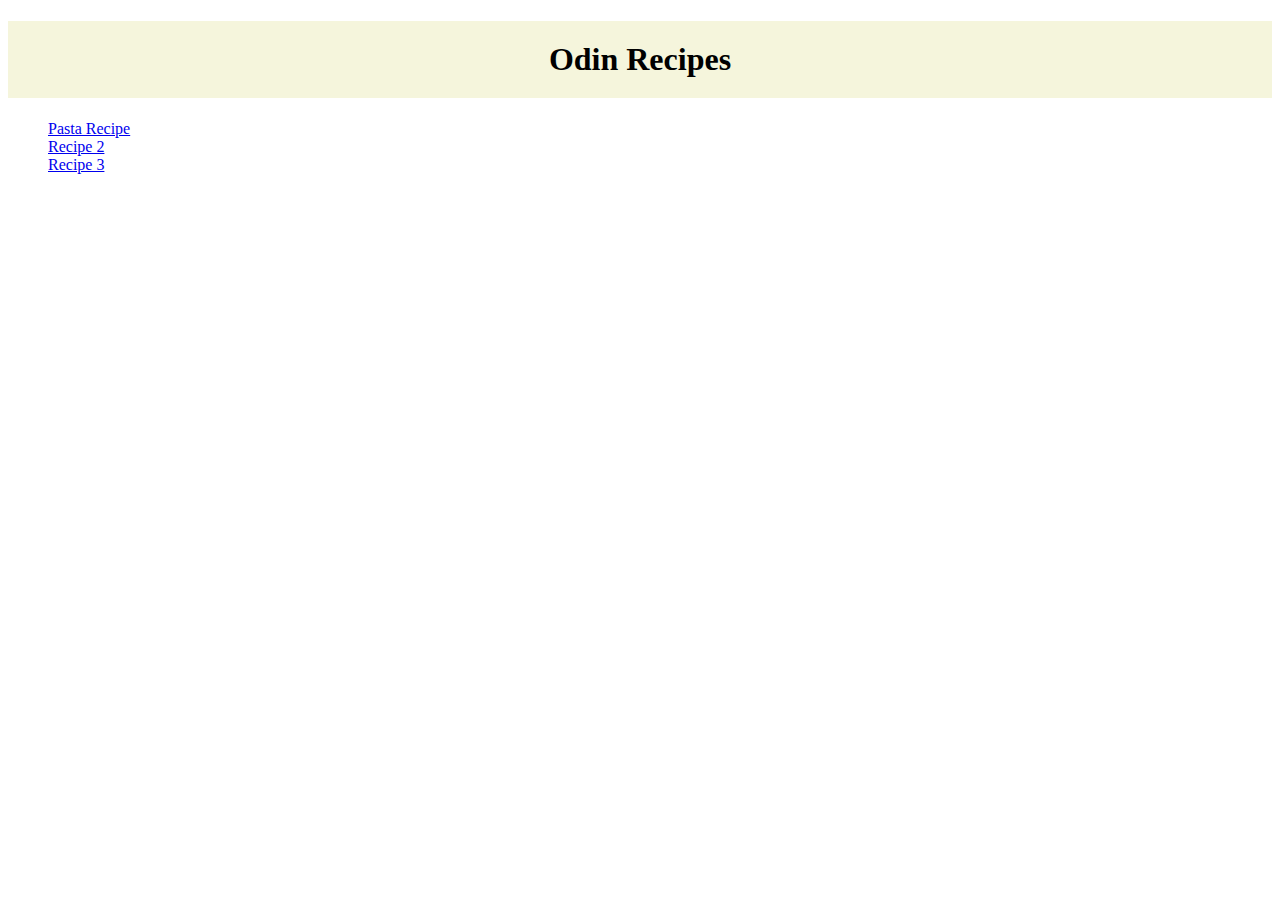
<file: index.html>
<!DOCTYPE html>
<html lang="en">
<head>
    <meta charset="UTF-8">
    <meta name="viewport" content="width=device-width, initial-scale=1.0">
    <link rel="stylesheet" href="style.css">
</head>
<body>
    <div><h1 class="heading">Odin Recipes</h1></div>
    <div class="recipe-list">
        <ol>
            <div><a href="recipes/pasta.html">Pasta Recipe</a></div>
            <div><a href="recipes/pasta.html">Recipe 2</a></div>
            <div><a href="recipes/pasta.html">Recipe 3</a></div>
        </ol>
    </div>
    
</body>
</file>
<file: style.css>
.heading{ 
    color: black;
    background-color: beige;
    text-align: center;
    padding: 20px;

}

.recipe-list{
    padding: auto;
}
</file>
